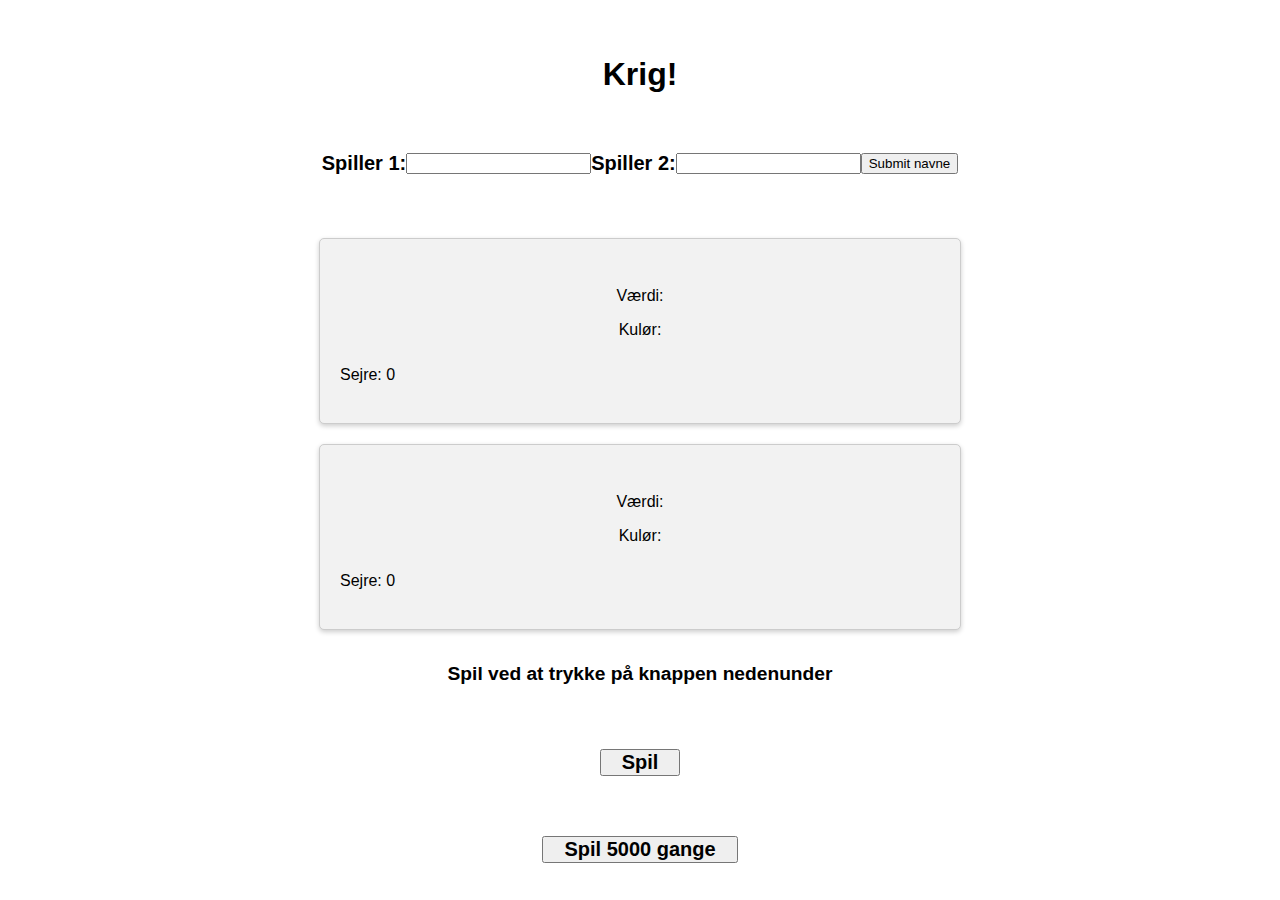
<file: index.html>
<!DOCTYPE html>
<html>

<head>
    <title>War Game</title>
    <meta charset="UTF-8">
    <meta name="viewport" content="width=device-width, initial-scale=1.0">

    <link rel="stylesheet" href="style.css">

</head>

<body>
    <h1>Krig!</h1>
    <form class="form">
        <label for="player1">Spiller 1: </label><br>
        <input type="text" id="player1" name="player1"><br>
        <label for="player2">Spiller 2: </label><br>
        <input type="text" id="player2" name="player2">
        <input type="submit" value="Submit navne">
    </form>

    <div class="container">

        <div class="player">
            <h2 id="player1Name"></h2>
            <div class="card">
                <p id="player1CardValue">Værdi: </p>
                <p id="player1CardSuit">Kulør: </p>
            </div>
            <p id="player1CardCount"></p>
            <p id="player1Wins">Sejre: 0</p>
        </div>
        <div class="player">
            <h2 id="player2Name"></h2>
            <div class="card">
                <p id="player2CardValue">Værdi: </p>
                <p id="player2CardSuit">Kulør: </p>
            </div>
            <p id="player2CardCount"></p>
            <p id="player2Wins">Sejre: 0</p>
        </div>


    </div>

    <div class="output" id="output">Spil ved at trykke på knappen nedenunder</div>

    <div class="btn">
        <button class="btn" id="playButton">Spil</button>
    </div>
    <div class="btn">
        <button class="btn" id="playButton2">Spil 5000 gange</button>
    </div>

    <script src="war.js"></script>
</file>
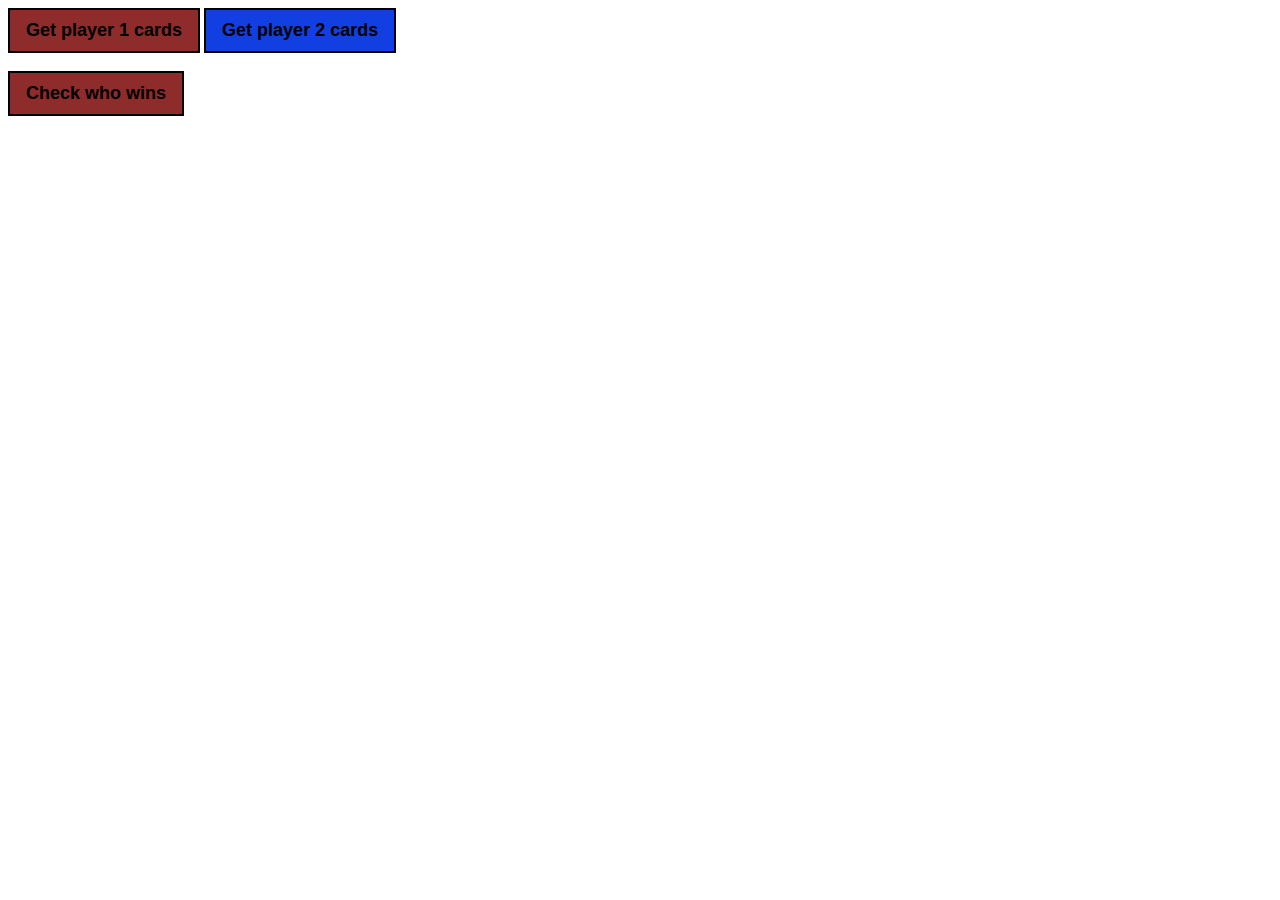
<file: Aflevering Krig/Krig.Html>
<!DOCTYPE html>
<html lang="en">
<head>
    <meta charset="UTF-8">
    <meta http-equiv="X-UA-Compatible" content="IE=edge">
    <meta name="viewport" content="width=device-width, initial-scale=1.0">
    <script src ="Krig.Js" defer></script>
    <link rel="stylesheet" href="Krig.css">
    <title>Document</title>
</head>

<body>
    


    <button class="showCard" onclick="showCard()">Get player 1 cards</button>

    <button class="showCard2" onclick="showCard2()">Get player 2 cards</button>
    
    <br>
    <div id="player1-cards"></div>
    <br>
    <div id="player2-cards"></div>
    
    <button class= "vinder" onclick="hvemVinder()">Check who wins</button>

    
</body>
</html>
</file>
<file: style.css>
body {
    font-family: Arial, sans-serif;
    font-size: 16px;
    line-height: 1.5;
    margin: 0;
    padding: 0;
}

h1 {
    text-align: center;
    margin-top: 50px;
}

.container {
    display: flex;
    justify-content: center;
    align-items: center;
    flex-wrap: wrap;
    margin-top: 30px;
    padding: 0 20px;
}

.player {
    margin: 10px;
    padding: 20px;
    background-color: #f2f2f2;
    border: 1px solid #ccc;
    border-radius: 5px;
    box-shadow: 0 2px 5px rgba(0, 0, 0, 0.2);
    min-width: 250px;
    flex-basis: calc(50% - 20px);
}

.player h2 {
    margin-top: 0;
}

.card {
    display: flex;
    flex-direction: column;
    align-items: center;
    margin-top: 20px;
}

.card p {
    margin: 5px;
}

.output {
    margin-top: 20px;
    text-align: center;
    font-weight: bold;
    font-size: 1.2em;
}

.btn {
    display: flex;
    justify-content: center;
    align-items: center;
    margin-top: 30px;
    padding: 0 20px;
    font-size: 20px;
    font-weight: bold;

}

.form {
    display: flex;
    justify-content: center;
    align-items: center;
    margin-top: 30px;
    padding: 20px;
    font-size: 20px;
    font-weight: bold;

}
</file>
<file: Aflevering Krig/Krig.css>
@import url(Kort/);

.body{
background-color: #000;
flex: auto;
content: url(kort);
}

.showCard,.showCard2,.vinder{
    padding: 10px 16px;
    font-size: 18px;
    border: 2px solid #000;
    background: rgb(142, 43, 43);
    font-weight: bold;
}

.showCard:hover{
    background: #fff;
    color: #ffff;   
}
.showCard2
{
    padding: 10px 16px;
    font-size: 18px;
    border: 2px solid #000;
    background: rgb(18, 63, 225);
    font-weight: bold;
}
.showCard:hover{
    background: #fff;
    color: #ffff; 
}
.player1-cards{
    nav-down: auto;
}
</file>
